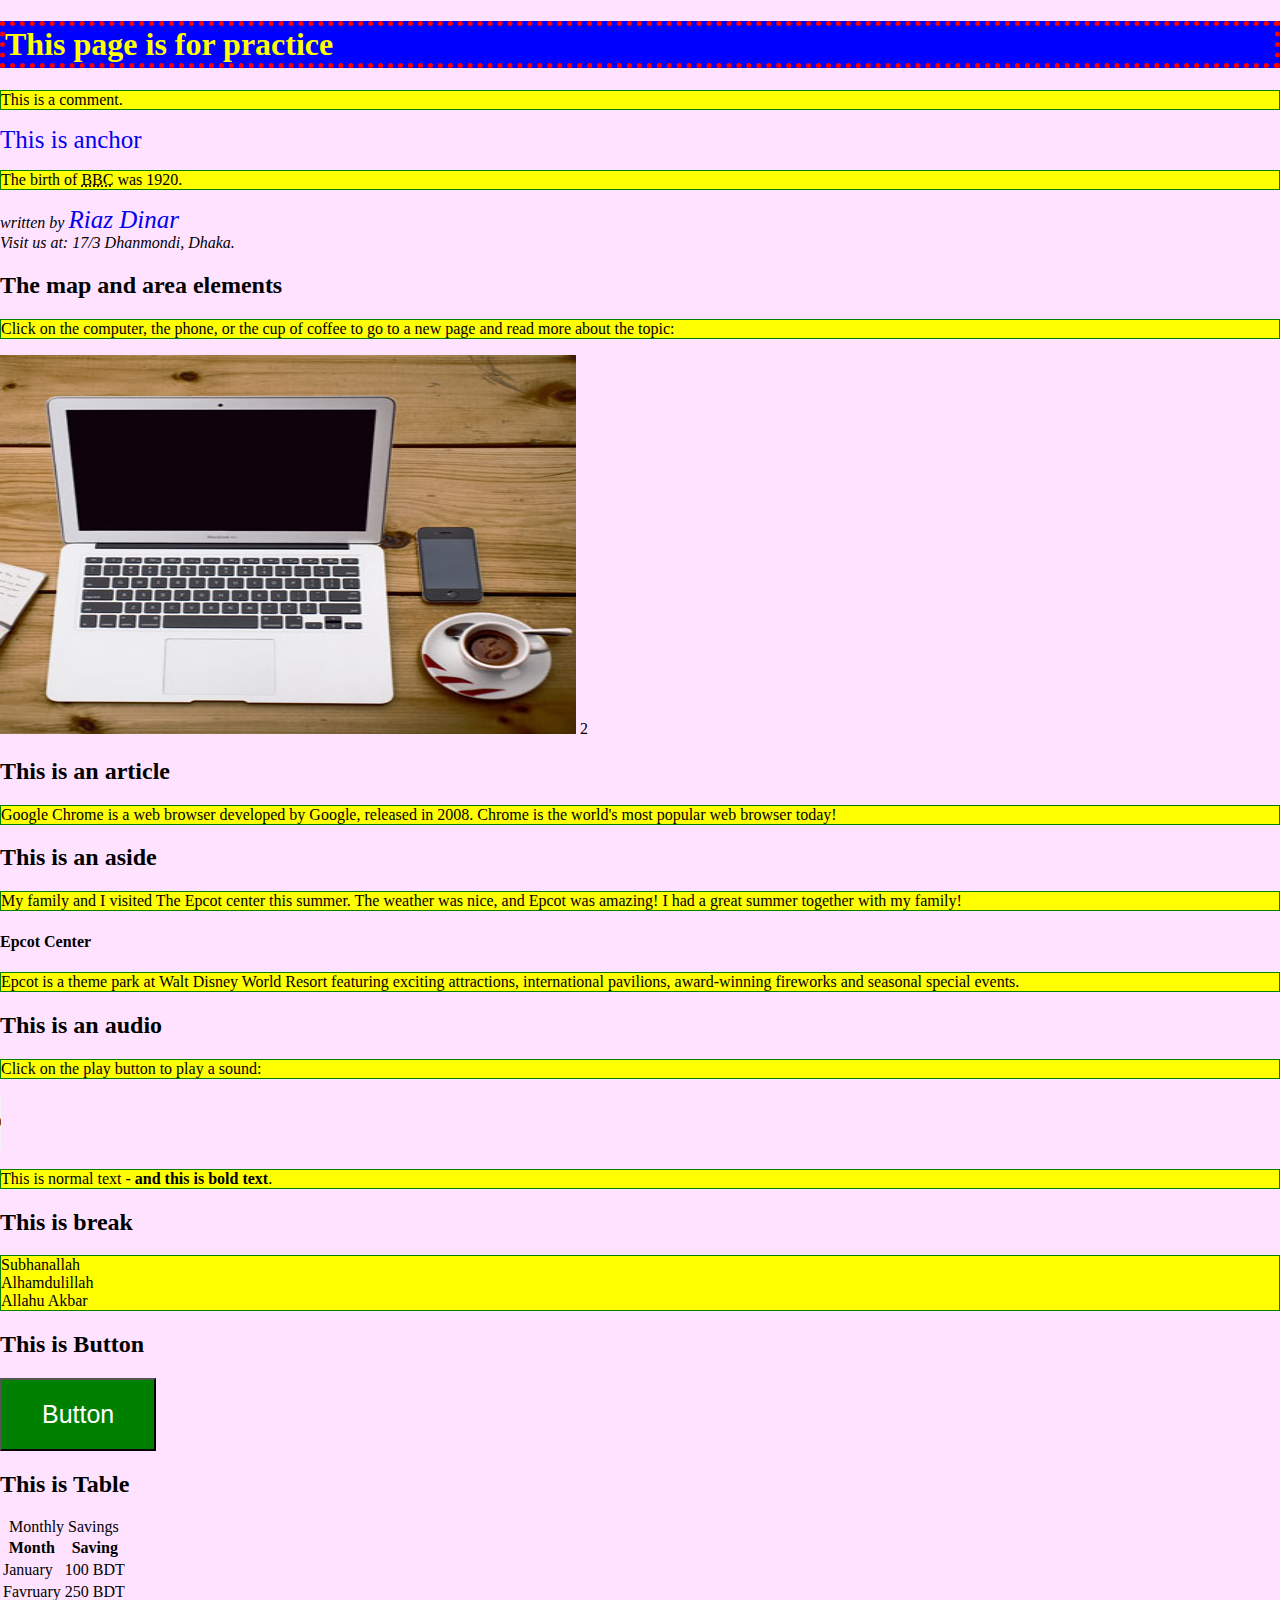
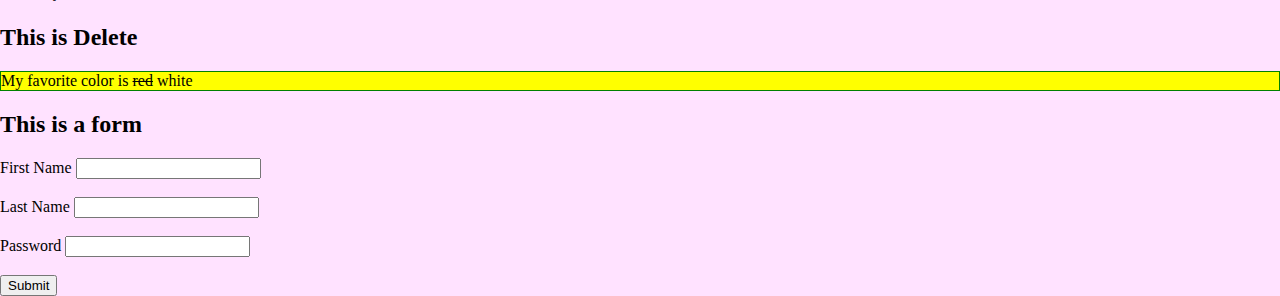
<file: about.html>
<!DOCTYPE html>
<html>
<head>
	<meta charset="utf-8">
	<meta http-equiv="X-UA-Compatible" content="IE=edge">
	<title>About</title>
	<link rel="stylesheet" href="css/style.css">
</head>
<body>
	<h1>This page is for practice</h1>

	<!-- This is comment -->
	<p>This is a comment.</p>

	<!-- This is anchor -->
	<a href="https://www.facebook.com/riazhdinar" target="_blank">This is anchor</a>

	<!-- This is an abbribiation -->
	<p>The birth of <abbr title="British Broadcasting Corporation ">BBC</abbr> was 1920.</p>

	<!-- This is address -->
	<address>
		written by <a href="https://www.linkedin.com/in/riazhdinar/" target="_blank">Riaz Dinar</a> <br>
		Visit us at: 17/3 Dhanmondi, Dhaka.
	</address>

	<!-- This is map -->
<h2>The map and area elements</h2>

<p>Click on the computer, the phone, or the cup of coffee to go to a new page and read more about the topic:</p>

<img src="images/workplace.jpg" alt="Workplace" usemap="#workmap" width="400" height="379">
2
<map name="workmap">
  <area shape="rect" coords="34,44,270,350" alt="Computer" href="computer.htm">
  <area shape="rect" coords="290,172,333,250" alt="Phone" href="phone.htm">
  <area shape="circle" coords="337,300,44" alt="Cup of coffee" href="coffee.htm">
</map>

	<!-- This is article -->
	<article>
  		<h2>This is an article</h2>
  		<p>Google Chrome is a web browser developed by Google, released in 2008. Chrome is the world's most popular web browser today!</p>
	</article>

	<!-- This is aside -->
	
	<h2>This is an aside</h2>
	<p>My family and I visited The Epcot center this summer. The weather was nice, and Epcot was amazing! I had a great summer together with my family!</p>

	<aside>
  		<h4>Epcot Center</h4>
  		<p>Epcot is a theme park at Walt Disney World Resort featuring exciting attractions, international pavilions, award-winning fireworks and seasonal special events.</p>
	</aside>

	<!-- This is an audio -->
	<h2>This is an audio</h2>
	<p>Click on the play button to play a sound:</p>

	<audio controls>
  	<source src="horse.ogv" type="audio/ogg">
  	<source src="horse.mp3" type="audio/mpeg">
	</audio>

	<!-- This is normal and bold text -->

	<p>This is normal text - <b>and this is bold text</b>.</p>

	<!-- This is break -->
	<h2>This is break</h2>
	<p>Subhanallah<br> Alhamdulillah<br> Allahu Akbar</p>


	<!-- This is button -->
	<h2>This is Button</h2>
	<button type="button">Button</button>

	<!-- This is Table -->

	<h2>This is Table</h2>
	<table>
		<caption>Monthly Savings</caption>
		<tr>
			<th>Month</th>
			<th>Saving</th>
		</tr>
		<tr>
			<td>January</td>
			<td>100 BDT</td>
		</tr>
		<tr>
			<td>Favruary</td>
			<td>250 BDT</td>
		</tr>
	</table>

	<!-- This is Table -->

	<h2>This is Delete</h2>
	<p>My favorite color is <del>red</del> white </p>


	<!-- This is Form -->

	<h2>This is a form</h2>

	<form action="">
		
		<label for="fname">First Name</label>
		<input type="text" id="fname"> <br><br>
		<label for="lname">Last Name</label>
		<input type="text" id="lname"> <br><br>
		<label for="password">Password</label>
		<input type="password" id="password"> <br><br>
		<input type="submit" value="Submit">
	</form>

</body>
</html>
</file>
<file: css/style.css>
body{
	background-color: #f2f2;
	margin: 0;
	padding: 0;
}
h1{
	background-color: blue;
	color: yellow;
	border: 5px dotted red;
}
img{
	width: 45%;
}
p{
	border: 1px solid green;
	background-color: yellow;
}
a{
	font-size: 25px;
	text-decoration: none;
	margin-right: 50px;
}
button{
	background-color: green;
	padding: 20px 40px;
	font-size: 25px;
	color: white;
}
</file>
